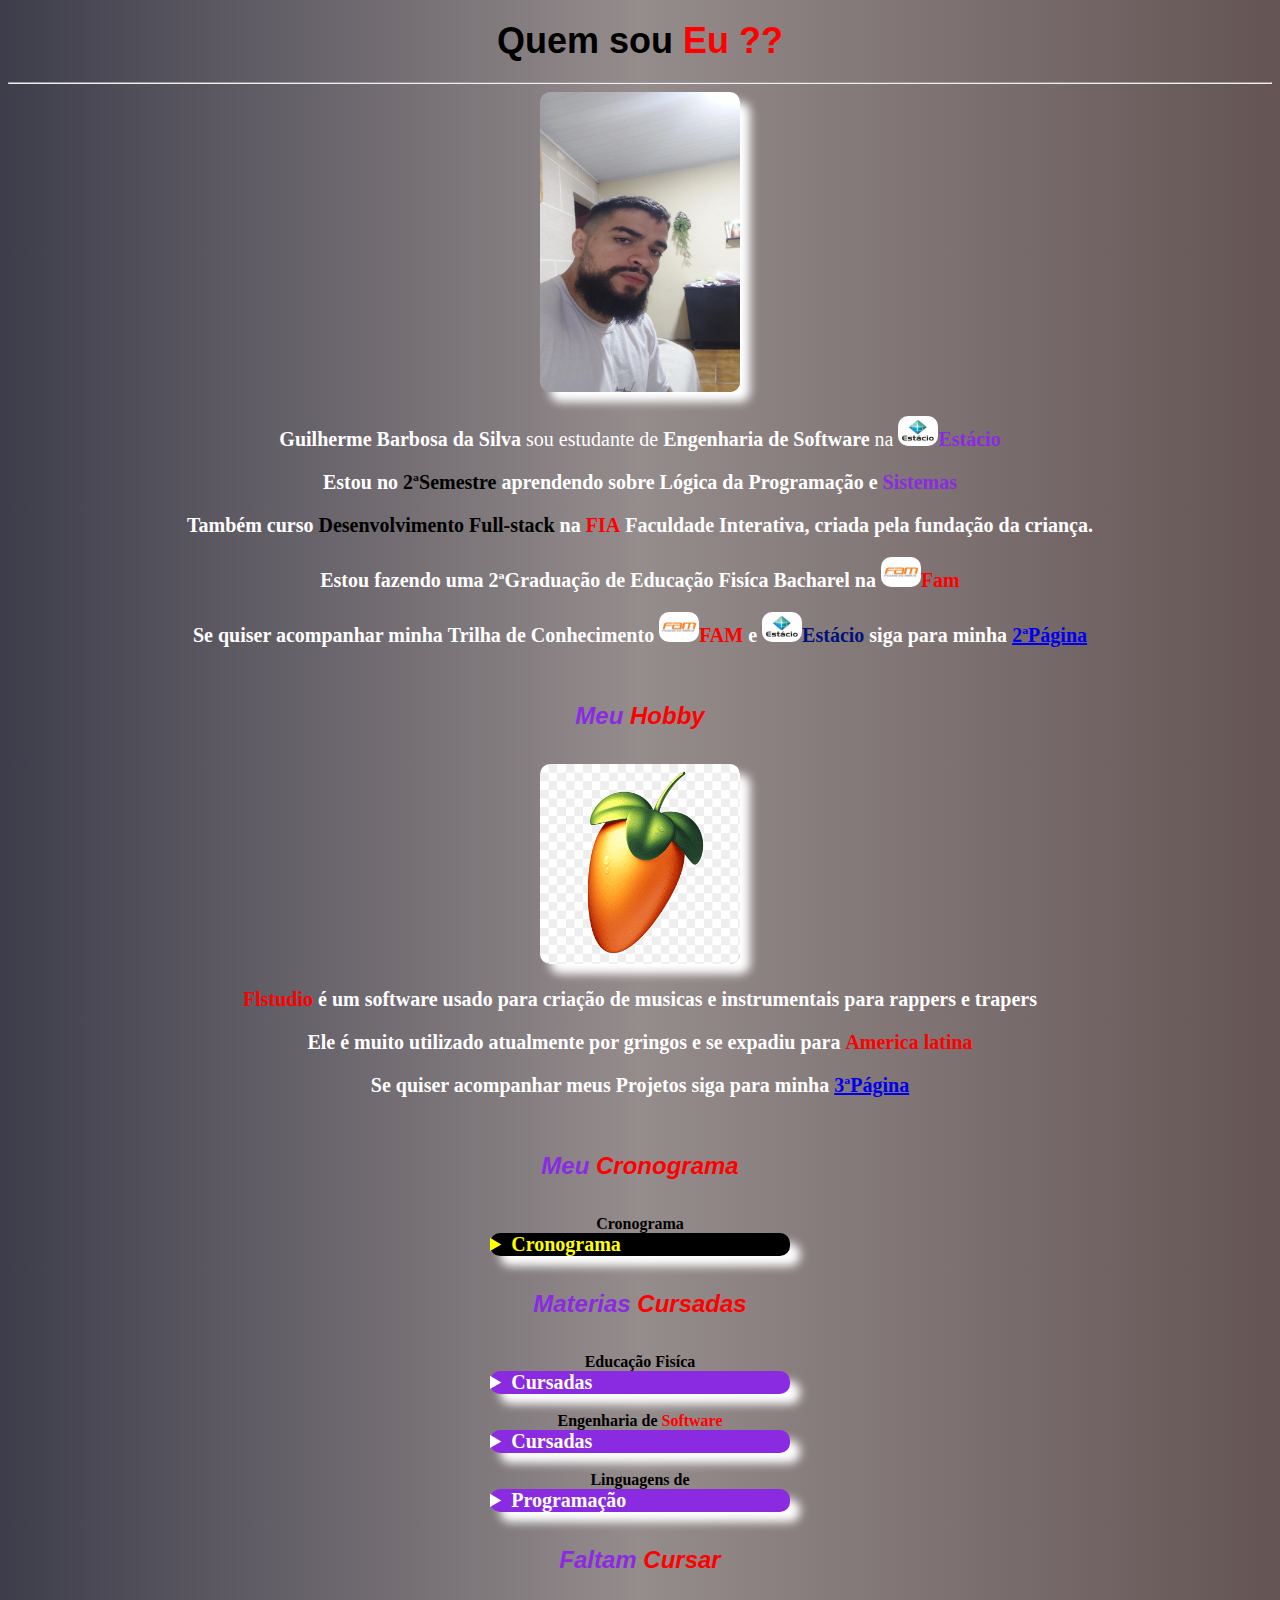
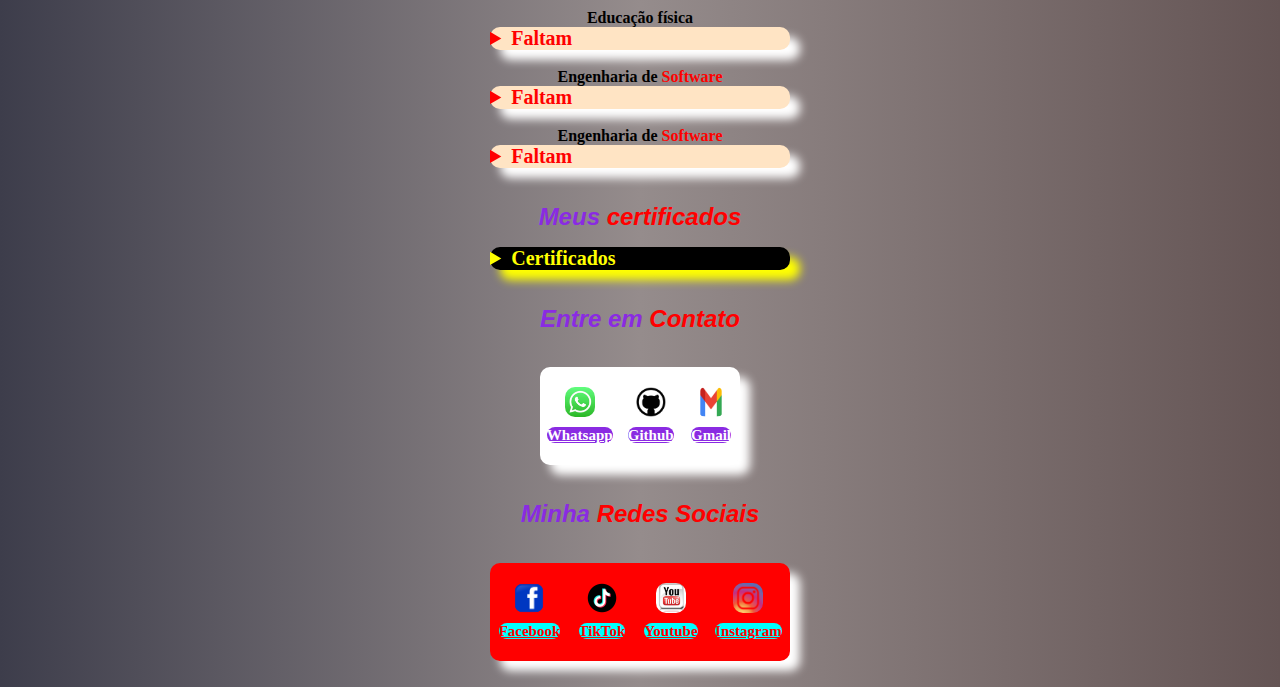
<file: index.html>
<!DOCTYPE html>
<html lang="pt-br">
<head>
    <meta charset="UTF-8">
    <meta name="viewport" content="width=device-width, initial-scale=1.0">
    <link rel="shortcut icon" href="channels4_profile.jpg" type="image/x-icon">
    <link rel="stylesheet" href="style.css">
    <title>Sobre MIM</title>
</head>
<style>
    .certificados{margin: auto;overflow-x: auto;width: 300px;white-space: nowrap;border: 1px solid white;border-radius: 10px 10px;}
    .cronograma{margin: auto;width: 300px;height: 265px;overflow-x: auto;white-space: nowrap;border: 1px solid white;border-radius: 10px 10px;}
    .tabela1{margin: auto;width: 300px;height: 200px;overflow-y: auto;width: 300px;border: 1px solid black;border-radius: 10px 10px;white-space: nowrap;}
    .tabela2{margin: auto;width: 300px;overflow-y: auto;border: 1px white;height: 200px;border-radius: 10px 10px;white-space: nowrap;}
    .tabela3{margin: auto;overflow-y: auto;width: 300px;height: 200px;border: 1px solid white;border-radius: 10px 10px;white-space: nowrap;}
    .tabela4{margin: auto;overflow-y: auto;width: 300px;height: 200px;border: 1px solid white;border-radius: 10px 10px;white-space: nowrap;}
    .tabela5{margin: auto;overflow-y: auto;width: 300px;height: 200px;border: 1px solid white;border-radius: 10px 10px;white-space: nowrap;}
    .color{background-color: blueviolet;box-shadow: 10px 10px 10px white; border-radius: 10px 10px;margin: auto;padding: 10px;width: 300px;}
    .contatos{display: flex;flex-direction: row;margin: auto;width: 200px;border-radius: 10px 10px;background-color: rgb(255, 255, 255);box-shadow: 10px 10px 10px white;}
    .redes{display: flex;flex-direction: row;margin: auto;width: 300px;border-radius: 10px 10px;background-color: red;box-shadow: 10px 10px 10px white;}
    tbody{text-align: left;font-family: 'Franklin Gothic Medium', 'Arial Narrow', Arial, sans-serif;font-size: 15px;}
    thead{text-align: left;font-family: 'Gill Sans', 'Gill Sans MT', Calibri, 'Trebuchet MS', sans-serif;font-size: 20px;}
    tfoot{text-align: left;font-size: 20px;font-family: 'Times New Roman', Times, serif;}
    dt{text-align: left;font-family: 'Franklin Gothic Medium', 'Arial Narrow', Arial, sans-serif;font-size: 20px;color: yellow;padding: 5px;}
    dd{color: white;text-align: left;font-family: 'Courier New', Courier, monospace;font-size: 15px;padding: 5px;}
    summary{margin-bottom: auto;text-align: left;font-size: 20px;}
</style>
<body>
    <h1><big>Quem sou <b style="color: red;">Eu ??</b></big></h1>
    <hr>
    <img src="IMG_20240620_140806_282.webp" alt="icon" height="300px" width="200px" style="border-radius: 10px 10px; box-shadow: 10px 10px 10px white;">
    <br>
    <p><b>Guilherme Barbosa da Silva</b> sou estudante de <b>Engenharia de Software</b> na <img src="estacio.jpeg" alt="icon" width="40px" height="30px" style="border-radius: 10px 10px;"><b style="color: blueviolet;">Estácio</b></p>
    <p><b>Estou no <b style="color: black;">2ªSemestre</b> aprendendo sobre <b>Lógica da Programação</b> e <b style="color: blueviolet;">Sistemas</b></p>
    <p>Também curso <b style="color: black;">Desenvolvimento Full-stack</b> na <b style="color: red;">FIA</b> Faculdade Interativa, criada pela fundação da criança.</p>
    <p>Estou fazendo uma <b>2ªGraduação</b> de <b>Educação Fisíca Bacharel</b> na <img src="R (3).jpeg" alt="icon" width="40px" height="30px" style="border-radius: 10px 10px;"><b style="color: red;">Fam</b></p>
    <p>Se quiser acompanhar minha <b>Trilha de Conhecimento</b> <img src="R (3).jpeg" alt="icon" width="40px" height="30px" style="border-radius: 10px 10px;"><b style="color: red;">FAM</b> e <img src="estacio.jpeg" alt="icon" width="40px" height="30px" style="border-radius: 10px 10px;"><b style="color: rgb(0, 18, 121);">Estácio</b> siga para minha <a href="02página.html">2ªPágina</a></p>
    <br>
    <h2><big>Meu <b style="color: red;">Hobby</b></big></h2>
    <br>
    <img src="FLSTUDIO.png" alt="icon" width="200px" height="200px" style="border-radius: 10px 10px; box-shadow: 10px 10px 10px white;">
    <p><b style="color: red;">Flstudio</b> é um software usado para criação de musicas e instrumentais para rappers e trapers</p>
    <p>Ele é muito utilizado atualmente por gringos e se expadiu para <b style="color: red;">America latina</b></p>
    <p>Se quiser acompanhar meus <b>Projetos</b> siga para minha <a href="03página.html">3ªPágina</a></p>
    <br>
    <h2><big>Meu <b style="color: red;">Cronograma</b></big></h2>
    <br>
    <caption>Cronograma</caption>
    <div id="text">
    <details><summary style="box-shadow: 10px 10px 10px white;background-color: black;color: yellow;width: 300px;margin: auto;border-radius: 10px 10px;">Cronograma</summary>
        <br>
        <div class="cronograma">
        <table>
            <thead style="background-color: black;color: yellow;"><tr><td colspan="12">Cronograma</td></tr></thead>
            <tbody style="background-color: white;color: white;"><tr><td colspan="12">Space</td></tr></tbody>
            <tbody style="background-color: bisque;color: red;"><tr><td>08:00 AM</td>
            <td>10:00 AM</td>
            <td>11:00 AM</td>
            <td>12:00 AM</td>
            <td>13:00 PM</td>
            <td>14:00 PM</td>
            <td>15:00 PM</td>
            <td>16:00 PM</td>
            <td>18:00 PM</td>
            <td>20:00 PM</td>
            <td>21:00 PM</td>
            <td>22:00 PM</td></tr></tbody>
            <tbody style="background-color: white;color: white;"><tr><td colspan="12">Space</td></tr></tbody>
            <thead style="background-color: black;color: yellow;"><tr><td colspan="12">Atividades</td></tr></thead>
            <tbody style="background-color: bisque;color: red;"><tr><td>Acordar</td>
            <td>Treinar</td>
            <td>Café de manhã</td>
            <td>Estudar</td>
            <td>Praticar</td>
            <td>Almoçar</td>
            <td>Trabalho</td>
            <td>Intervalo</td>
            <td>Fim do expediente</td>
            <td>Janta</td>
            <td>Estudo</td>
            <td>Descanso</td></tr></tbody>
            <tbody style="background-color: white;color: white;"><tr><td colspan="12">Space</td></tr></tbody>
            <thead style="background-color: black;color: yellow;"><tr><td colspan="12">Status</td></tr></thead>
            <tbody style="background-color: bisque;color: red;"><tr><td>Bom</td>
            <td>Legal</td>
            <td>God</td>
            <td>Bad</td>
            <td>Open</td>
            <td>Source</td>
            <td>Left</td>
            <td>Right</td>
            <td>Push</td>
            <td>Ok</td>
            <td>Mais ou menos</td>
            <td>Ainda bem</td></tr></tbody>
            <tbody style="background-color: white;color: white;"><tr><td colspan="12">Space</td></tr></tbody>
            <tfoot style="background-color: black;color: red;"><tr><td colspan="12">FIM</td></tr></tfoot>
        </table>
    </details></div></div>
    <br>
    <h2><big>Materias <b style="color: red;">Cursadas</b></big></h2>
    <br>
    <caption>Educação Fisíca</caption>
        <div id="text">
    <details><summary style="background-color: blueviolet;color: white;margin: auto;width: 300px;border-radius: 10px 10px;box-shadow: 10px 10px 10px white;">Cursadas</summary>
        <br>
        <div class="tabela1">
        <table><thead style="background-color: black;color: yellow;"><tr><td>Primeiros Socorros</td></tr></thead>
            <tbody style="background-color: bisque;color: black;"><tr><td>Atender com urgência e prestar primeiros socorros ao individúo</td></tr></tbody>
            <thead style="background-color: black;color: yellow;"><tr><td>Manifestações Culturais</td></tr></thead>
            <tbody style="background-color: bisque;color: black;"><tr><td>Diferentes culturas e costumes de povos indigénas</td></tr></tbody>
            <thead style="background-color: black;color: yellow;"><tr><td>Desenvolvimento Motor</td></tr></thead>
            <tbody style="background-color: bisque;color: black;"><tr><td>Coordenação motora e equilibrio do individúo</td></tr></tbody>
            <thead style="background-color: black;color: yellow;"><tr><td>Praticas Educacionais</td></tr></thead>
            <tbody style="background-color: bisque;color: black;"><tr><td>Praticar a teoria aprendida assim causando um <b style="color: red;">Impacto Social</b></td></tr></tbody>
            <thead style="background-color: black;color: yellow;"><tr><td>Pedagogia do esporte</td></tr></thead>
            <tbody style="background-color: bisque;color: black;"><tr><td>Diferentes métodos a serem aplicados nas crianças</td></tr></tbody>
            <thead style="background-color: black;color: yellow;"><tr><td>Comunicação e Linguagem</td></tr></thead>
            <tbody style="background-color: bisque;color: black;"><tr><td>Entender formas de <b>comunicação</b> e <b>libras</b></td></tr></tbody>
            <tfoot style="background-color: aqua;color: red;"><tr><td colspan="6">FIM</td></tr></tfoot>
        </table>
    </details>    
    </div>
    </div>
    <br>
    <caption>Engenharia de <b style="color: red;">Software</b></caption>
    <div class="text">
        <details><summary style="background-color: blueviolet;width: 300px;box-shadow: 10px 10px 10px rgb(255, 255, 255);border-radius: 10px 10px;margin: auto;color: white;">Cursadas</summary>
            <br>
            <div class="tabela2">
                <table><thead style="background-color: black;color: yellow;"><tr> <td>Arquitetura Computacional </td></tr></thead>
                <tbody style="background-color: white;color: black;"><tr><td>Comunicação e Interação entre o <b>software</b> e o <b>hardware</b></td></tr></tbody>
                <thead style="background-color: black;color: yellow;"><tr><td>Desenvolvimento do Software</td></tr></thead>
                <tbody style="background-color: white;color: black;"><tr><td>Estrutura e desenvolvimento do produto <b>Software</b></td></tr></tbody>
                <thead style="background-color: black;color: yellow;"><tr><td>Python</td></tr></thead>
                <tbody style="background-color: white;color: black;"><tr><td>Linguagem <b>Multiparadigma</b> orientada e estruturada a óbjetos</td></tr></tbody>
                <thead style="background-color: black;color: yellow;"><tr><td>Pensamento Computacional</td></tr></thead>
                <tbody style="background-color: white;color: black;"><tr><td>Análisa a forma de lógica de pensar do <b>desenvolvedor</b></td></tr></tbody>
                <thead style="background-color: black;color: yellow;"><tr><td>Segurança da Informação</td></tr></thead>
                <tbody style="background-color: white;color: black;"><tr><td>Proteção de Dados contra Ataques <b>cibernéticos</b> realizados por <b>hacker</b></td></tr></tbody>
                <tfoot style="background-color: black;color: white;"><tr><td colspan="5">FIM</td></tr></tfoot>
                </table>
        </details>
        </div>
    </div>
    <br>
    <caption>Linguagens de</caption>
    <div id="text">
    <details><summary style="background-color: blueviolet;width: 300px;box-shadow: 10px 10px 10px rgb(255, 255, 255);border-radius: 10px 10px;margin: auto;color: white;"><b style="color: rgb(255, 255, 255);">Programação</b></summary>
    <br>
    <div class="color">
        <dl>
            <dt><img src="python.png" alt="icon" width="30px" height="30px" style="border-radius: 10px 10px;">Python</dt>
            <dd>Linguagem de <b>Alto nível</b> e <b>Multiparadigma</b> sendo <b>estruturada</b> e <b>Orientada á óbjetos</b></dd>
            <dt><img src="Javascript.jpeg" alt="icon" width="30px" height="30px" style="border-radius: 10px 10px;">Javascript</dt>
            <dd>Linguagem usada para criação de <b>Interatividade</b> em páginas <b>web</b> e <b>programas</b></dd>
            <dt><img src="Java.png" alt="icon" height="30px" width="30px" style="border-radius: 10px 10px;">Java</dt>    
            <dd>Linguagem usada para <b>criação</b> de <b>aplicativos mobile</b></dd>
            <dt><img src="C++.jpg" alt="icon" width="30px" height="30px" style="border-radius: 10px 10px;">C++</dt>
            <dd>Linguagem usada para <b>criação</b> de <b>jogos</b></dd>
            <dt><img src="Ruby.jpeg" alt="icon" width="30px" height="30px" style="border-radius: 10px 10px;">Ruby</dt>
            <dd>Linguagem de fácil <b>compreensão orientada principalmente para objetos, mas também pode ser funcional</b></dd>
        </dl>
    </details>
    </div>
    </div>
    <br>
    <h2><big>Faltam <b style="color: red;">Cursar</b></big></h2>
    <br>
    <caption>Educação física</caption>
    <div id="text"><details><summary style="background-color: bisque;color: red;margin: auto;width: 300px;border-radius: 10px 10px;box-shadow: 10px 10px 10px white;"><b style="color: red;">Faltam</b></summary>
        <br>
        <div class="tabela3">
            <table>
        <thead style="background-color: cornsilk;color: black;"><tr><td>Bioquímica</td></tr></thead>
        <tbody style="background-color: deepskyblue;color: white;"><tr><td>Ciência encarregada de estudar os processos químicos que acontecem nos organismos vivos</td></tr></tbody>
        <thead style="background-color: cornsilk;color: black;"><tr><td>Praticas Educacionais</td></tr></thead>
        <tbody style="background-color: deepskyblue;color: white;"><tr><td>Aplicação da <b>teoria</b> aprendida assim causando um <b>impacto social</b></td></tr></tbody>
        <thead style="background-color: cornsilk;color: black;"><tr><td>Cinesiologia e Biomêcanica</td></tr></thead>
        <tbody style="background-color: deepskyblue;color: white;"><tr><td>Uma disciplina que estudará tudo relacionado ao movimento humano e a relação que ambos têm com a função física e também com a saúde</td></tr></tbody>
        <thead style="background-color: cornsilk;color: black;"><tr><td>Treinamento Esportivo</td></tr></thead>
        <tbody style="background-color: deepskyblue;color: white;"><tr><td>Aplicações de diferentes metodologias ao individúo</td></tr></tbody>
        <thead style="background-color: cornsilk;color: black;"><tr><td>Pedagogia Dos Esportes</td></tr></thead>
        <tbody style="background-color: deepskyblue;color: white;"><tr><td> Ciência que estuda a intervenção do processo de ensino, treinamento e aprendizagem, além da vivência do esporte.</td></tr></tbody>
        <thead style="background-color: cornsilk;color: black;"><tr><td>Treinamento Resistido</td></tr></thead>
        <tbody style="background-color: deepskyblue;color: white;"><tr><td>É um treinamento focado em criar resistência ao corpo. </td></tr></tbody>
        <thead style="background-color: cornsilk;color: black;"><tr><td>Antropologia</td></tr></thead>
        <tbody style="background-color: deepskyblue;color: white;"><tr><td> Antropologia é uma ciência que estuda a diversidade cultural humana.</td></tr></tbody>
        <thead style="background-color: cornsilk;color: black;"><tr><td>Fisiologia Geral</td></tr></thead>
        <tbody style="background-color: deepskyblue;color: white;"><tr><td>Ciência que estuda as funções do organismo vivo e de suas partes</td></tr></tbody>
        <thead style="background-color: cornsilk;color: black;"><tr><td>Meio Ambiente</td></tr></thead>
        <tbody style="background-color: deepskyblue;color: white;"><tr><td>Ambiente ao redor do individuo que afetará suas caracteristicas fisícas</td></tr></tbody>
        <tfoot style="background-color: black;color: yellow;"><tr><td colspan="12">FIM</td></tr></tfoot>
        </table>
        </details>
        </div>
        </div>
        <br>
        <caption>Engenharia de <b style="color: red;">Software</b></caption>
        <div id="text">
        <details><summary style="background-color: bisque;color: red;margin: auto;width: 300px;border-radius: 10px 10px;box-shadow: 10px 10px 10px white;">Faltam</summary>
        <br>
        <div class="tabela4">
            <table>
            <thead style="background-color: cornsilk;color: red;"><tr><td>Comportamento Organizacional</td></tr></thead> 
            <tbody style="background-color: honeydew;color: black;"><tr><td>Esquema e Atuações do comportamento da equipe</td></tbody>
            <thead style="background-color: cornsilk;color: red;"><tr><td>Modelagem de Processos</td></tr></thead>
            <tbody style="background-color: honeydew;color: black;"><tr><td>Diferentes modelos de processos de projetos de software</td></tr></tbody>
            <thead style="background-color: cornsilk;color: red;"><tr><td>Gerenciamento de projetos</td></tr></thead>
            <tbody style="background-color: honeydew;color: black;"><tr><td>Gerenciar criações e implantações de esquemas e infraestrutura de software</td></tr></tbody>
            <thead style="background-color: cornsilk;color: red;"><tr><td>Métodos quantitativos</td></tr></thead>
            <tbody style="background-color: honeydew;color: black;"><tr><td>Quantidade de metodos a serem criados e testados</td></tr></tbody>
            <thead style="background-color: cornsilk;color: red;"><tr><td>Big Data em Python</td></tr></thead>
            <tbody style="background-color: honeydew;color: black;"><tr><td>Conjunto de dados grandes e complexos</td></tr></tbody>
            <thead style="background-color: cornsilk;color: red;"><tr><td>Java Orientado á objetos</td></tr></thead>
            <tbody style="background-color: honeydew;color: black;"><tr><td>Seguimento de orientação de objetos a dados a serem executados</td></tr></tbody>
            <thead style="background-color: cornsilk;color: red;"><tr><td>Banco de Dados</td></tr></thead>
            <tbody style="background-color: honeydew;color: black;"><tr><td>Informações finais de um software um produto</td></tr></tbody>
            <thead style="background-color: cornsilk;color: red;"><tr><td>Sistemas Operacionais</td></tr></thead>
            <tbody style="background-color: honeydew;color: black;"><tr><td>Como Linux,Windows,como funciona os sistemas e suas criações</td></tr></tbody>
            <thead style="background-color: cornsilk;color: red;"><tr><td>Engenharia de Usabilidade</td></tr></thead>
            <tbody style="background-color: honeydew;color: black;"><tr><td>Manuseio de uso do produto software</td></tr></tbody>
            <tfoot style="background-color: black;color: yellow;"><tr><td colspan="12">FIM</td></tr></tfoot>
            </table>
        </details></div></div>
        <br>
        <caption>Engenharia de <b style="color: red;">Software</b></caption>
        <div id="text"><details><summary style="background-color: bisque;color: red;margin: auto;width: 300px;border-radius: 10px 10px;box-shadow: 10px 10px 10px white;">Faltam</summary>
        <br>
        <div class="tabela5">
            <table>
        <thead style="background-color: cornsilk;color: red;"><tr><td>Programação em Android</td></tr></thead>
        <tbody style="color: cyan;background-color: blue;"><tr><td>Programação feita usando a linguagem orientada a óbjeto <b>Java</b></td></tr></tbody>
        <thead style="background-color: cornsilk;color: red;"><tr><td>Engenharia do produto</td></tr></thead>
        <tbody style="color: cyan;background-color: blue;"><tr><td>Estrutura e implantações do produto <b>software</b></td></tr></tbody>
        <thead style="background-color: cornsilk;color: red;"><tr><td>Direito Cibernético</td></tr></thead>
        <tbody style="color: cyan;background-color: blue;"><tr><td>Estuda e regula as relações sociais dentro da internet</td></tr></tbody>
        <thead style="background-color: cornsilk;color: red;"><tr><td>Computação em Nuvem</td></tr></thead>
        <tbody style="color: cyan;background-color: blue;"><tr><td>Dados oferecidos por organizações para guardar informações</td></tr></tbody>
        <thead style="background-color: cornsilk;color: red;"><tr><td>Estrutura de Dados</td></tr></thead>
        <tbody style="color: cyan;background-color: blue;"><tr><td>Dados da linguagem de programação</td></tr></tbody>
        <thead style="background-color: cornsilk;color: red;"><tr><td>Desempenho de T.I</td></tr></thead>
        <tbody style="color: cyan;background-color: blue;"><tr><td>Equipe como se portar e se preparar para o desenvolvimento</td></tr></tbody>
        <thead style="background-color: cornsilk;color: red;"><tr><td>Sistemas em UML</td></tr></thead>
        <tbody style="color: cyan;background-color: blue;"><tr><td>Visualizar sistemas e softwares usando a linguagem de <b>modelagem unificada</b></td></tr></tbody>
        <thead style="background-color: cornsilk;color: red;"><tr><td>NO SQL</td></tr></thead>
        <tbody style="color: cyan;background-color: blue;"><tr><td>Banco de dados do produto <b>software</b></td></tr></tbody>
        <tfoot style="background-color: aqua;color: red;"><tr><td colspan="12">FIM</td></tr></tfoot>
        </table>   
        </details>
    </div>
</div>
<br>
<h2><big>Meus <b style="color: red;">certificados</b></big></h2>
<div id="text"><details><summary style="background-color: rgb(0, 0, 0);color: yellow;width: 300px;margin: auto;border-radius: 10px 10px;box-shadow: 10px 10px 10px yellow;">Certificados</summary>
    <br>
    <div class="certificados">
        <table><thead style="background-color: black;text-align: left;color: yellow;"><tr><td colspan="4">Certificados</td></tr></thead>
            <tbody style="background-color: white;color: white;"><tr><td colspan="4">New</td></tr></tbody>
            <tbody style="background-color: aqua;color: red;text-align: center;"><tr><td>HTML</td>
            <td>Html e Css</td>
            <td>Segurança da Informação</td>
            <td>LGPD</td></tr></tbody>
            <tbody style="background-color: blueviolet;text-align: center;"><tr><td><img src="OIP.jpeg" alt="icon" width="40px" height="40px" style="border-radius: 10px 10px;"></td>
            <td><img src="OIP.jpeg" alt="icon" width="40px" height="40px" style="border-radius: 10px 10px;"></td>
            <td><img src="OIP.jpeg" alt="icon" width="40px" height="40px" style="border-radius: 10px 10px;"></td>
            <td><img src="OIP.jpeg" alt="icon" width="40px" height="40px" style="border-radius: 10px 10px;"></td></tr></tbody>
            <tbody style="background-color: rgb(255, 255, 255);text-align: center;"><tr><td><a href="ACFrOgAOTR3YUFJSpqz1Ay4psw27yMW3i-kzrPo8UgKv0uxOMbo7uAlKy9KowRiBi04NGaDYIQpMnz8Y_dvLdexrgGP6Tnr4z3UWpjtDCYWs6Zv4JclyOOFACpNnHHpE6HtTQPokJG7CcNFZRlLl.pdf" style="color: blue;font-size: 15px;" download="pdf">Baixe aqui</a></td>
            <td><a href="ACFrOgCv-ohd3upG30IohdFcPj_FyE9kiTniQFFKFdLdVsj8lHpfoCaotiAT8h0ah5IBHVM-juuW1PKXsCSthKNkB2_NmWKd5YxqNeNBrDxsscPEbxGSG9FKs-tgs1-_rEknrRbI2swyWtcxMyqL.pdf" style="color: blue;font-size: 15px;" download="pdf">Baixe aqui</a></td>
            <td><a href="Segurança da Informação.pdf" style="color: blue;font-size: 15px;" download="pdf">Baixe aqui</a></td>
            <td><a href="LGPD.pdf" style="color: blue;font-size: 15px;" download="pdf">Baixe aqui</a></td></tr></tbody>
            <tfoot style="background-color: black;color: yellow;"><tr><td colspan="4">FIM</td></tr></tfoot>
        </table>
</details></div></div>
        <br>
        <h2><big>Entre em <b style="color: red;">Contato</b></big></h2>
        <br>
        <div class="contatos">
            <p><img src="Whatsapp.jpeg" alt="icon" width="30px" height="30px" style="font-size: 15px;border-radius: 10px 10px;"><a href="https://wa.me/55/11983417590" style="font-size: 15px;color: white;background-color: blueviolet;border-radius: 10px 10px;">Whatsapp</a></p> 
            <p><img src="Github.png" alt="icon" width="30px" height="30px" style="border-radius: 10px 10px;"><a href="https://github.com/Gui806/Gui806.github.io" style="font-size: 15px;color: white;background-color: blueviolet;border-radius: 10px 10px;">Github</a></p>     
            <p><img src="Gmail-Logo.png" alt="icon" width="30px" height="30px" style="border-radius: 10px 10px;font-size: 15px;"><a href="https://www.guilherme8876sk@gmail.com" style="font-size: 15px;color: white;background-color: blueviolet;border-radius: 10px 10px;">Gmail</a></p>
        </div>
    <br>
    <h2><big>Minha <b style="color: red;">Redes Sociais</b></big></h2>
    <br>
    <div class="redes">
        <p><img src="Facebook.png" alt="icon" width="30px" height="30px" style="border-radius: 10px 10px;"><a href="https://www.facebook.com/profile.php.?id" style="background-color: aqua;color: red;border-radius: 10px 10px;font-size: 15px;">Facebook</a></p>
        <p><img src="tiktok-icon-free-png.webp" alt="icon" width="30px" height="30px" style="border-radius: 10px 10px;"><a href="https://www.tiktok.com/@johnnu807?-t" style="background-color: aqua;color: red;border-radius: 10px 10px;font-size: 15px;">TikTok</a></p>
        <p><img src="OIP (1).jpeg" alt="icon" width="30px" height="30px" style="border-radius: 10px 10px;"><a href="https://www.youtube.com/@guida4388" style="background-color: aqua;color: red;border-radius: 10px 10px;font-size: 15px;">Youtube</a></p> 
        <p><img src="Instagram.png" alt="icon" width="30px" height="30px" style="border-radius: 10px 10px;"><a href="https://www.instagram.com/guilhermebs17?igsh=" style="background-color: aqua;color: red;border-radius: 10px 10px;font-size: 15px;">Instagram</a></p>
    </div>
    <br>
    <script src="script.js"></script>
    <script>showAlert("Bem vindo ao meu Perfil")</script>
</body>
</html>
</file>
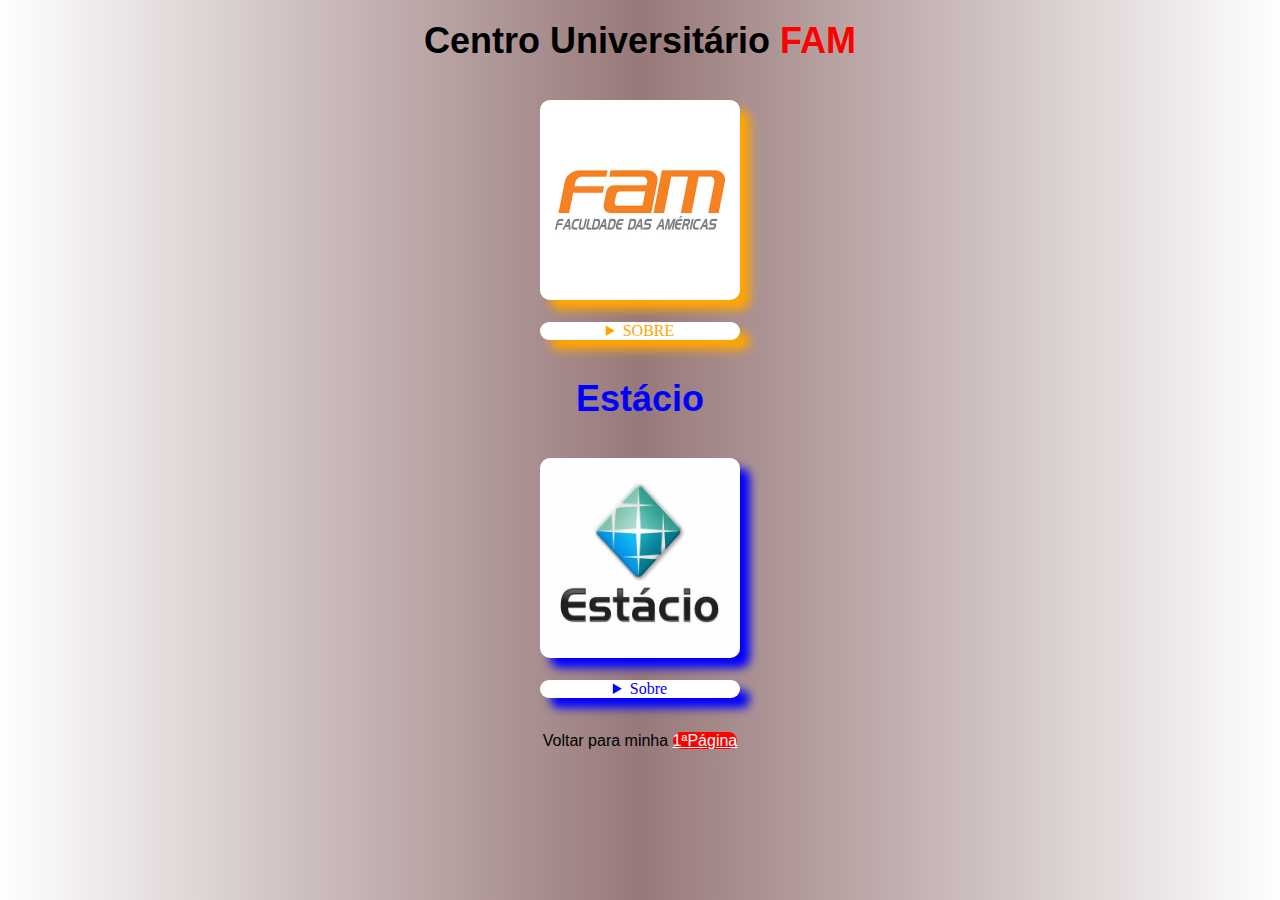
<file: 02página.html>
<!DOCTYPE html>
<html lang="pt-br">
<head>
    <meta charset="UTF-8">
    <meta name="viewport" content="width=device-width, initial-scale=1.0">
    <link rel="shortcut icon" href="channels4_profile.jpg" type="image/x-icon">
    <title>Minhas <b>Graduações</b></title>
</head>
<style>
    body{background: linear-gradient(to right,white,rgb(152, 121, 121),white);text-align: center;}
    h1{color: rgb(0, 0, 0);font-size: 30px;font-family: 'Franklin Gothic Medium', 'Arial Narrow', Arial, sans-serif;}
    h2{color: blueviolet;font-size: 20px;font-family: Arial, Helvetica, sans-serif;}
    p{color: rgb(0, 0, 0);font-family: 'Segoe UI', Tahoma, Geneva, Verdana, sans-serif;}
    dt{text-align: left;font-size: 20px;font-family: 'Franklin Gothic Medium', 'Arial Narrow', Arial, sans-serif;color: yellow;padding: 15px;}
    dd{font-family: 'Lucida Sans', 'Lucida Sans Regular', 'Lucida Grande', 'Lucida Sans Unicode', Geneva, Verdana, sans-serif;color: white;text-align: left;font-size: 15px;padding: 5px;}
    .color{background-color: rgb(121, 85, 18);margin: auto;width: 300px;box-shadow: 10px 10px 10px white;border-radius: 10px 10px;}
    .color1{background-color: blue;border-radius: 10px 10px;margin: auto;width: 300px;box-shadow: 10px 10px 10px white;padding: 10px;}
</style>
<body>
    <h1><big>Centro Universitário <b style="color: red;">FAM</b></big></h1>
    <br>
    <img src="R (3).jpeg" alt="icon" width="200px" height="200px" style="border-radius: 10px 10px; box-shadow: 10px 10px 10px orange;">
    <br>
    <br>
    <div id="text">
    <details><summary style="background-color: white;color:orange;margin: auto;width: 200px;border-radius: 10px 10px;box-shadow: 10px 10px 10px orange;">SOBRE</summary>
        <div class="color">
            <dl><dt><img src="FAM Missao.png" alt="icon" width="40px" height="40px" style="border-radius: 10px 10px;">MISSÃO</dt>
                 <dd>Formar pessoas para transformar a sociedade.</dd>
                 <dt><img src="fam valores.png" alt="icon" width="40px" height="40px" style="border-radius: 10px 10px;">VALORES</dt>
                 <dd>Somos orientados pela responsabilidade da formação integral dos alunos com compromisso social para a construção de uma sociedade justa e solidária.</dd>
                 <dt><img src="Fam Vissao.png" alt="icon" width="40px" height="40px" style="border-radius: 10px 10px;">VISÃO</dt>
                 <dd>Ser reconhecida como uma instituição de referência no ensino, que privilegia a formação de pessoas éticas, autônomas, críticas, empreendedoras, inovadoras, criativas e socialmente responsáveis</dd>
    </details>
    </div>
    </div>
    <br>
    <h1><big style="color: blue;">Estácio</big></h1>
    <br>
    <img src="estacio.jpeg" alt="icon" height="200px" width="200px" style="border-radius: 10px 10px; box-shadow: 10px 10px 10px blue;">
    <br>
    <br>
    <div id="text"><details><summary style="background-color: rgb(255, 255, 255);color: blue;margin: auto;width: 200px;border-radius: 10px 10px;box-shadow: 10px 10px 10px blue;">Sobre</summary>
        <br>
        <div class="color1">
            <dl>
                <dt><img src="FAM Missao.png" alt="icon" width="40px" height="40px" style="border-radius: 10px 10px;">Missão</dt>
                <dd>
            Integramos academia e gestão para oferecer uma educação transformadora ao maior número de pessoas, criando impacto positivo para a sociedade.</dd>
                <dt><img src="fam valores.png" alt="icon" width="40px" height="30px" style="border-radius: 10px 10px;">Valores</dt>
                <dt>Foco no aluno</dt>
                <dd>O aluno é nossa razão de ser.</dd>
                <dt>Gente e Meritocracia</dt>
                <dd>Valorizamos e reconhecemos o mérito do maior ativo que possuímos: nossa gente.</dd>
                <dt>Inovação</dt>
                <dd>Devemos criar e ousar sempre.</dd>    
                <dt>Simplicidade</dt>
                <dd>Devemos ser simples para sermos ágeis e austeros.</dd>
                <dt>Resultado</dt>
                <dd>Perseguimos resultados extraordinários com paixão e método, agindo sempre como “donos”.</dd>
                <dt>Ética</dt>
                <dd>Não toleramos desvios de conduta.</dd>
                <dt>Excelência </dt>
                <dd>Perseguimos a excelência na prestação de serviços dentro e fora da sala de aula.</dd>
                <dt>Hospitalidade</dt>
                <dd>Tratamos as pessoas como gostamos de ser tratados.</dd>
            </dl>
        </div>
    <br>
    </details></div>
    <br>
    <p>Voltar para minha <a href="index.html" target="_blank" rel="external" style="color: white;background: red;border-radius: 10px 10px;">1ªPágina</a></p>
    <script src="script.js"></script>
    <script>showAlert("Bem vindo a minha página de Graduações")</script>
</body>
</html>
</file>
<file: style.css>
body{text-align: center;background: linear-gradient(to right,rgb(61, 61, 75),rgb(149, 140, 140),rgb(100, 84, 84));}
h1{color: black;font-family: 'Franklin Gothic Medium', 'Arial Narrow', Arial, sans-serif;font-size: 30px;}
h2{color: blueviolet;font-family: 'Lucida Sans', 'Lucida Sans Regular', 'Lucida Grande', 'Lucida Sans Unicode', Geneva, Verdana, sans-serif;font-style: italic;font-size: 20px;}
p{color: white;font-size: 20px;justify-content: center;}
</file>
